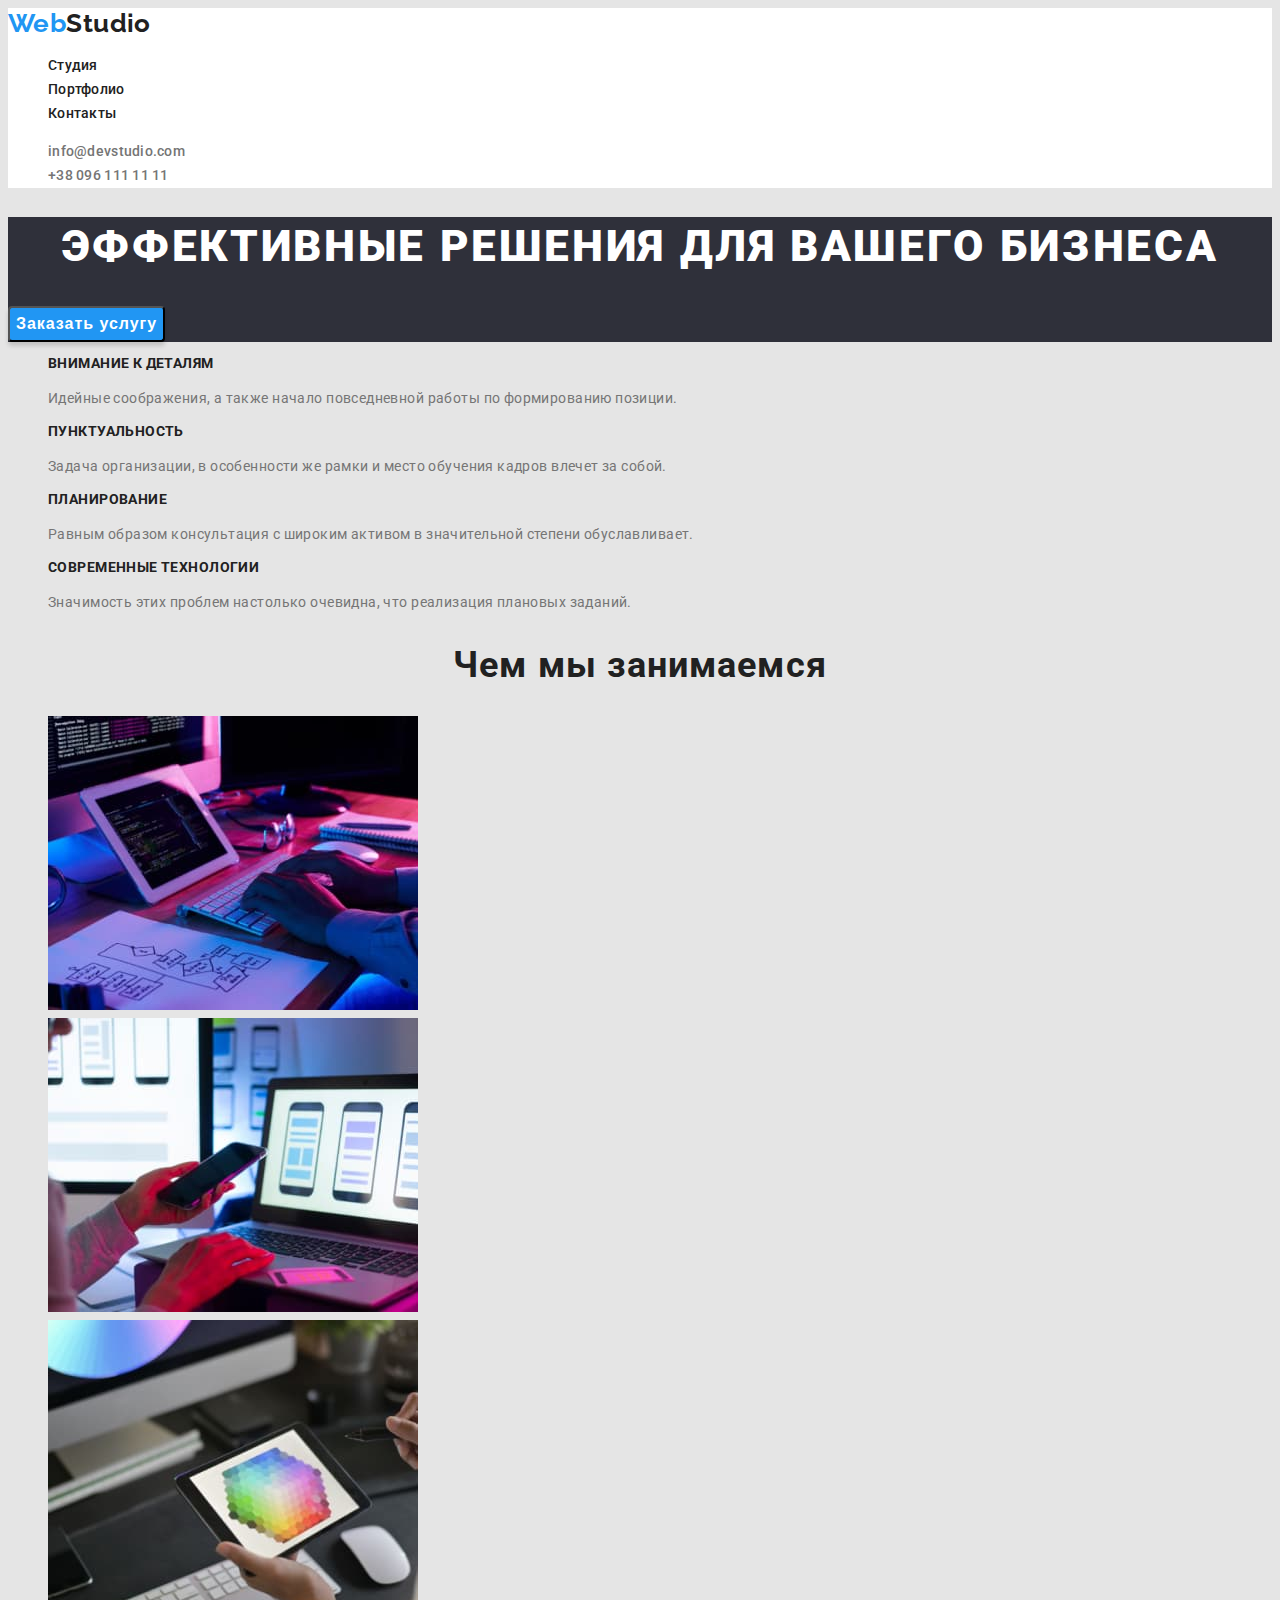
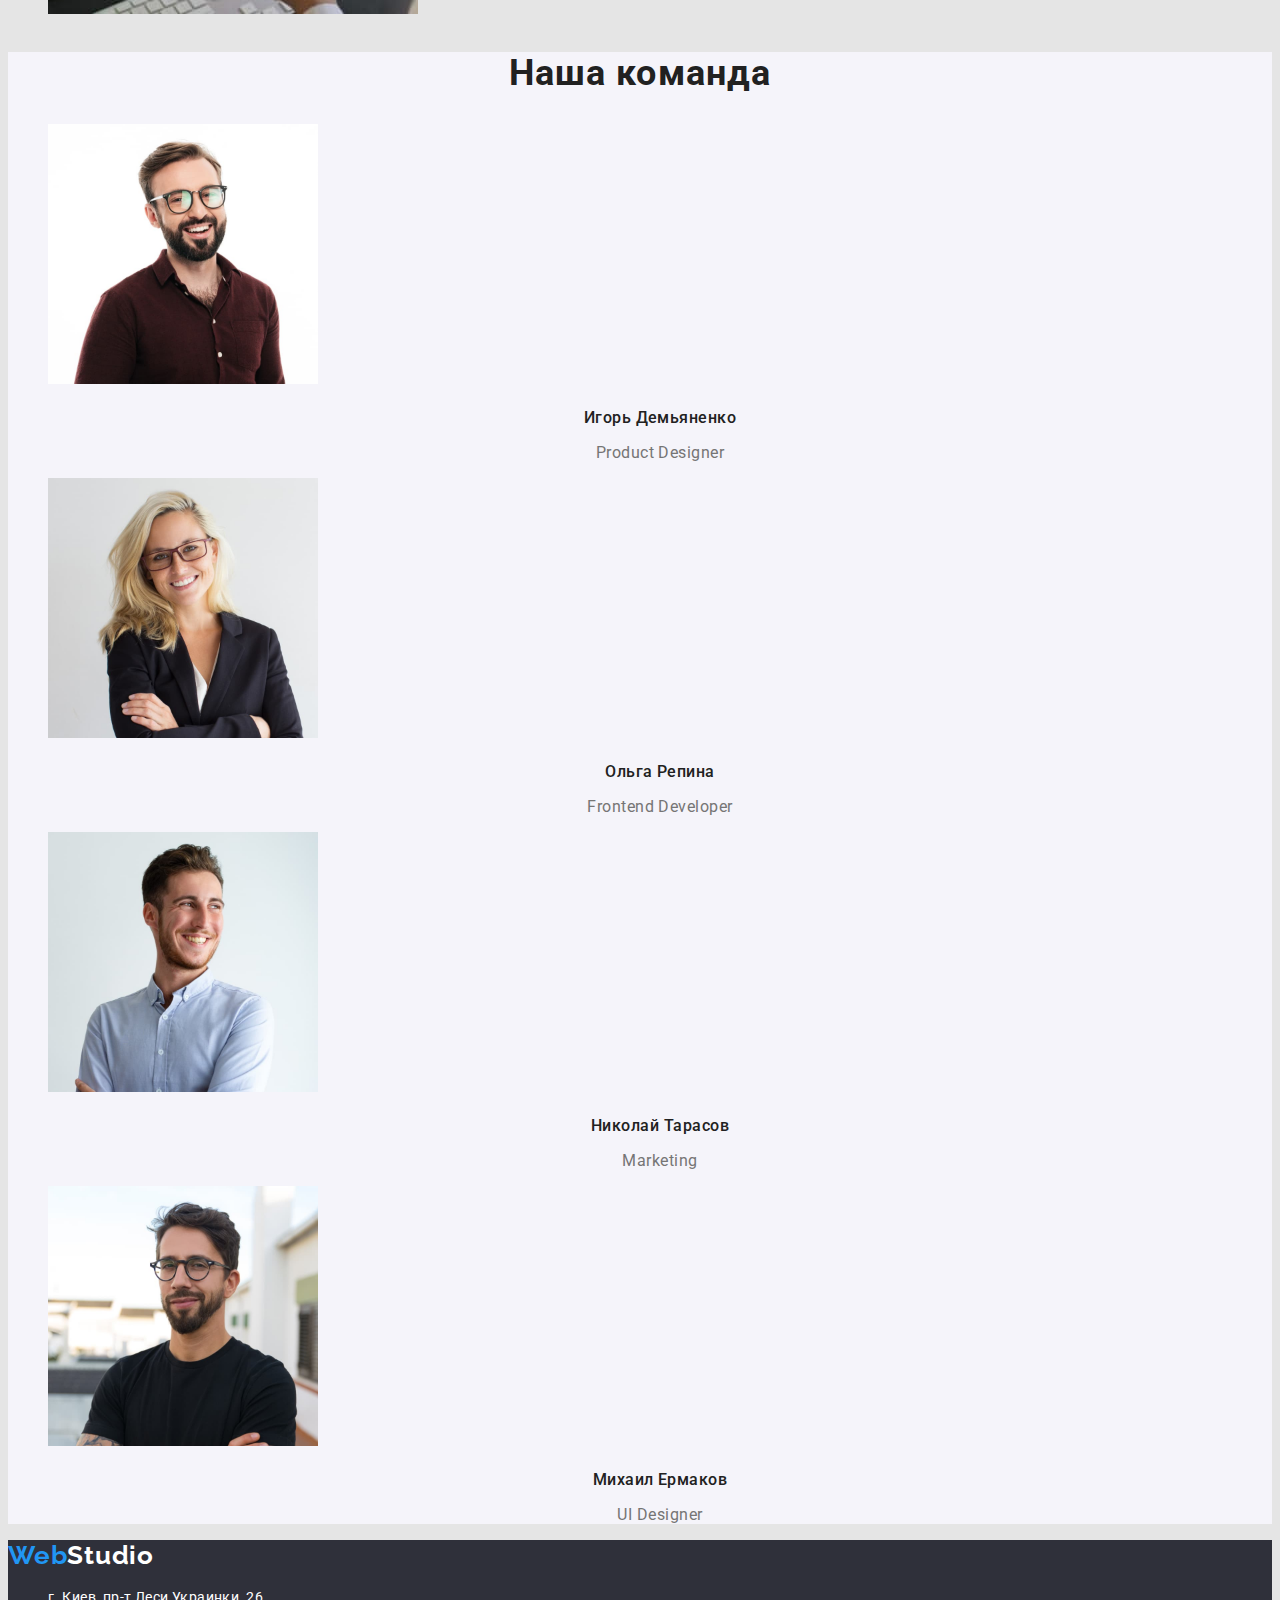
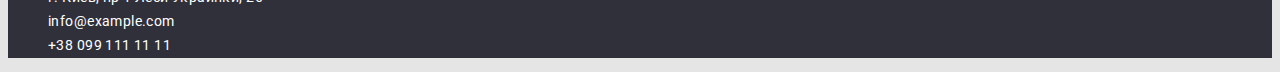
<file: index.html>
<!DOCTYPE html>        
<html lang="ru">
    <head>
        <meta charset="UTF-8">
        <meta http-equiv="X-UA-Compatible" content="IE=edge">
        <meta name="viewport" content="width=device-width, initial-scale=1.0">
        <title>WebStudio</title>
        <link rel="preconnect" href="https://fonts.googleapis.com">
        <link rel="preconnect" href="https://fonts.gstatic.com" crossorigin>
        <link href="https://fonts.googleapis.com/css2?family=Raleway:wght@700&family=Roboto:wght@400;500;700;900&display=swap"
            rel="stylesheet">
        <link rel="stylesheet" href="./css/styles.css">
    </head>
    <body>
        <header class="header">
            <a class="header-logo link"  href="./index.html" lang="en"><samp class="header-logo-web">Web</samp>Studio</a>
            <nav class="header-nav">  
                <ul class="header-list list">
                    <li class="header-item"><a class="header-link link"  href="./index.html">Студия</a></li>
                    <li class="header-item"><a class="header-link link"  href="./portfolio.html">Портфолио</a></li>
                    <li class="header-item"><a class="header-link link"  href="">Контакты</a></li>
                </ul>
            </nav>
            <ul class="list">
                <li><a class="header-address link"  href="mailto:info@devstudio.com">info@devstudio.com</a></li>
                <li><a class="header-address link"  href="tel:+380961111111">+38 096 111 11 11</a></li>
            </ul>
        </header>
        <main>
            <section class="hero">
                <h1 class="hero-title">Эффективные решения для вашего бизнеса</h1>
                <button  type="button" class="hero-btn">Заказать услугу</button>
            </section>
            <section class="advantage">
                <h2 class="advantage-invisible">Преимущества</h2>
                <ul class="list"> 
                    <li >
                        <h3 class="advantage-title">Внимание к деталям</h3> 
                        <p class="advantage-after-title" >Идейные соображения, а также начало повседневной работы по формированию позиции.</p>
                    </li>
                    <li>
                        <h3 class="advantage-title">Пунктуальность</h3> 
                        <p class="advantage-after-title" >Задача организации, в особенности же рамки и место обучения кадров влечет за собой.</p></li>
                    <li>
                        <h3 class="advantage-title">Планирование</h3> 
                        <p class="advantage-after-title" >Равным образом консультация с широким активом в значительной степени обуславливает.</p>
                    </li>
                    <li>
                        <h3 class="advantage-title"> Современные технологии</h3>
                        <p class="advantage-after-title" >Значимость этих проблем настолько очевидна, что реализация плановых заданий.</p>
                    </li>
                </ul>
            </section>           
            <section class="what-are-we-doing">
                <h2 class="what-are-we-doing-title">Чем мы занимаемся</h2>            
                    <ul class="list">                    
                        <li>
                            <img 
                                src="./images/img.jpg" 
                                alt="печатает на клавиатуре"
                                width="370"
                                height="294">
                        </li>
                        <li>
                            <img 
                                src="./images/img1.jpg" 
                                alt="телефон в руке"
                                width="370"
                                height="294">
                        </li>
                        <li>
                            <img 
                                src="./images/img2.jpg" 
                                alt="планшет в руке"
                                width="370"
                                height="294">
                        </li>
                    </ul>
            </section>
            <section class="our-team">
                <h2 class="our-team-title" >Наша команда</h2>
                <ul class="list">
                    <li>
                        <img 
                            src="./images/img3.jpg" 
                            alt="сотрудник компании"
                            width="270"
                            height="260">
                        <h3 class="our-team-subtitle">Игорь Демьяненко</h3>
                        <p class="our-team-after-title"  lang="en">Product Designer</p>
                    </li>
                    <li>
                        <img 
                            src="./images/img4.jpg" 
                            alt="сотрудник компании"
                            width="270"
                            height="260">
                        <h3 class="our-team-subtitle">Ольга Репина</h3>
                        <p class="our-team-after-title"  lang="en">Frontend Developer</p>
                    </li>
                    <li>
                        <img 
                            src="./images/img5.jpg" 
                            alt="сотрудник компании"
                            width="270"
                            height="260">
                        <h3 class="our-team-subtitle">Николай Тарасов</h3>
                        <p class="our-team-after-title"  lang="en">Marketing</p>
                    </li>
                    <li>
                        <img 
                            src="./images/img6.jpg" 
                            alt="сотрудник компании"
                            width="270"
                            height="260">
                        <h3 class="our-team-subtitle">Михаил Ермаков</h3>
                        <p class="our-team-after-title"  lang="en">UI Designer</p>
                    </li>
                </ul>
            </section>
        </main>
        <footer class="footer-background">
            <a class="footer-logo link"  
                href="./index.html" 
                lang="en"><span class="footer-logo-web">Web</span>Studio
            </a>
            <address> 
                <ul class="list">
                    <li>
                        <a class="footer-link link"   
                            href="https://goo.gl/maps/EG5BfM6RNB53mgnRA"
                            target="_blank"
                            rel="noopener noreferrer">
                            г. Киев, пр-т Леси Украинки, 26
                        </a>
                    </li>
                    <li>
                        <a class="footer-link link"  href="mailto:info@example.com">info@example.com</a>
                    </li>
                    <li>
                        <a class="footer-link link"  href="tel:+380991111111">+38 099 111 11 11</a>
                    </li>
                </ul>
            </address>
        </footer>
    </body>
</html>
</file>
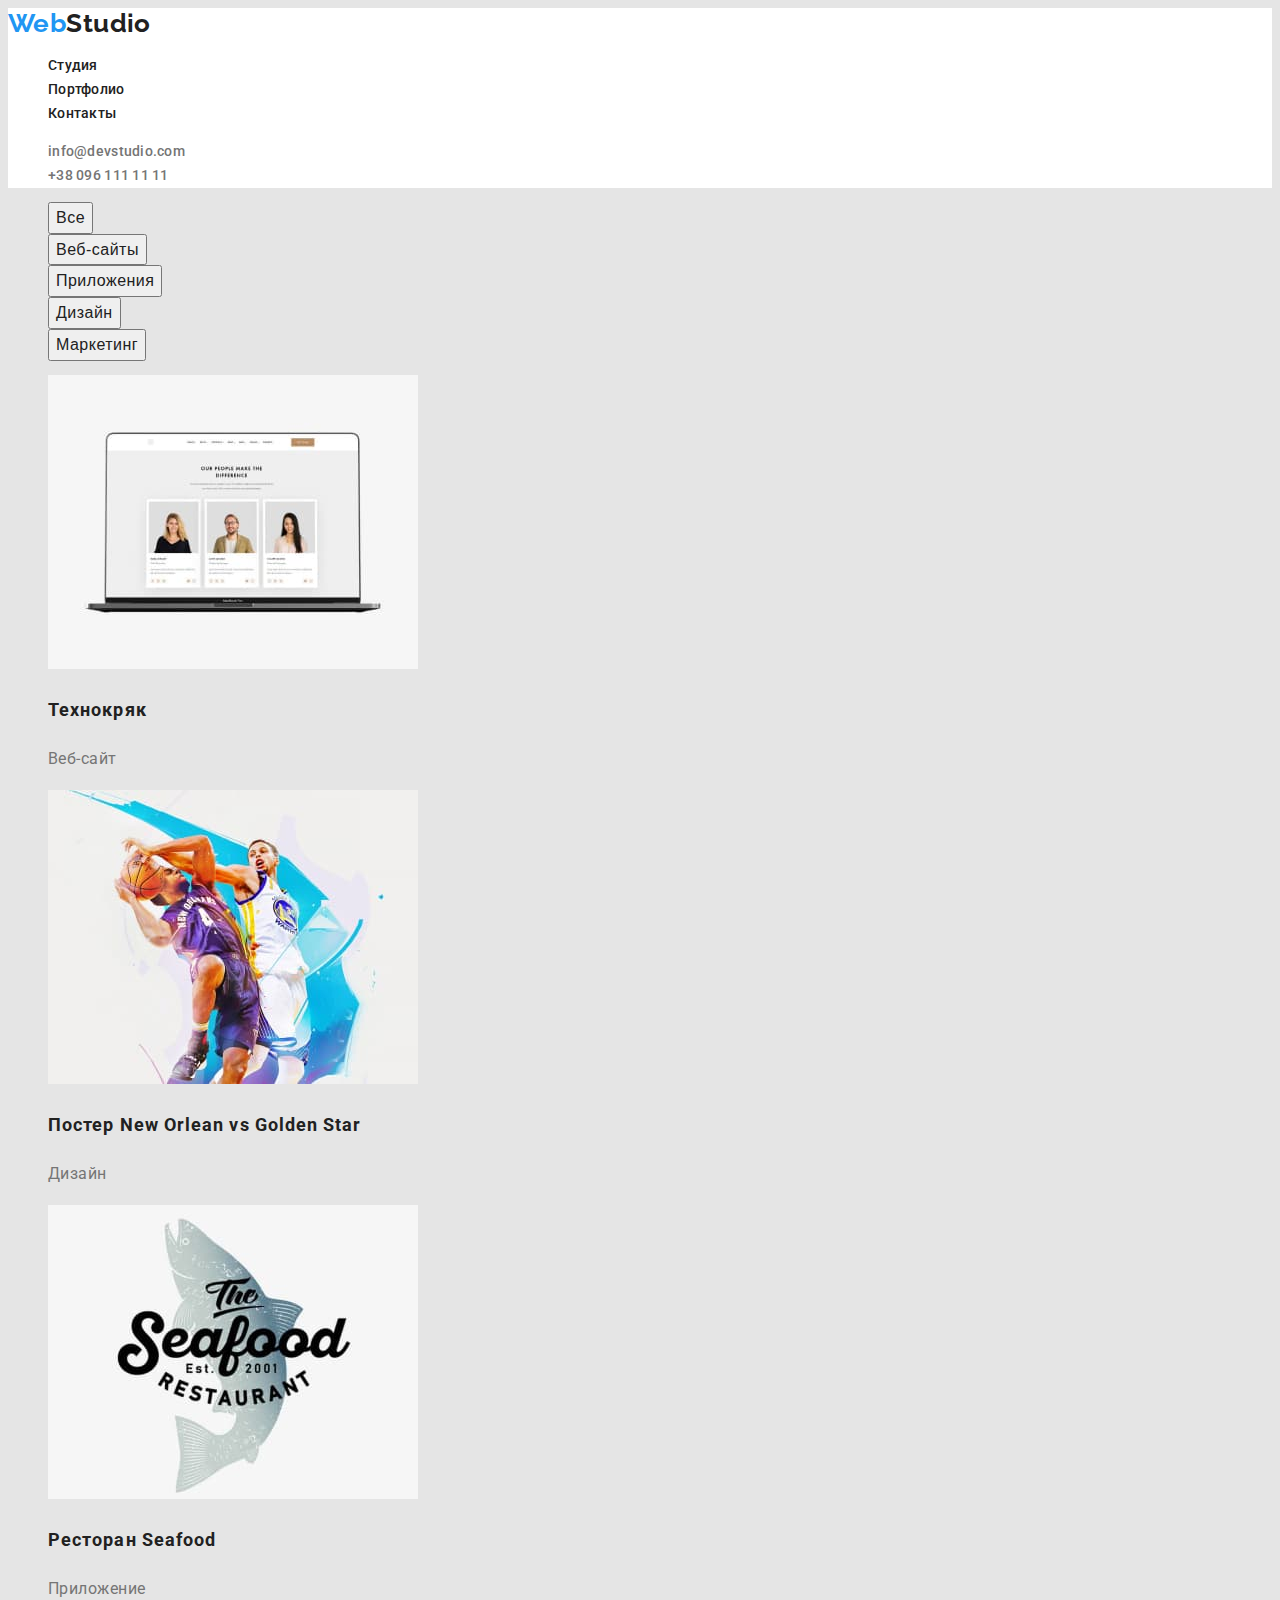
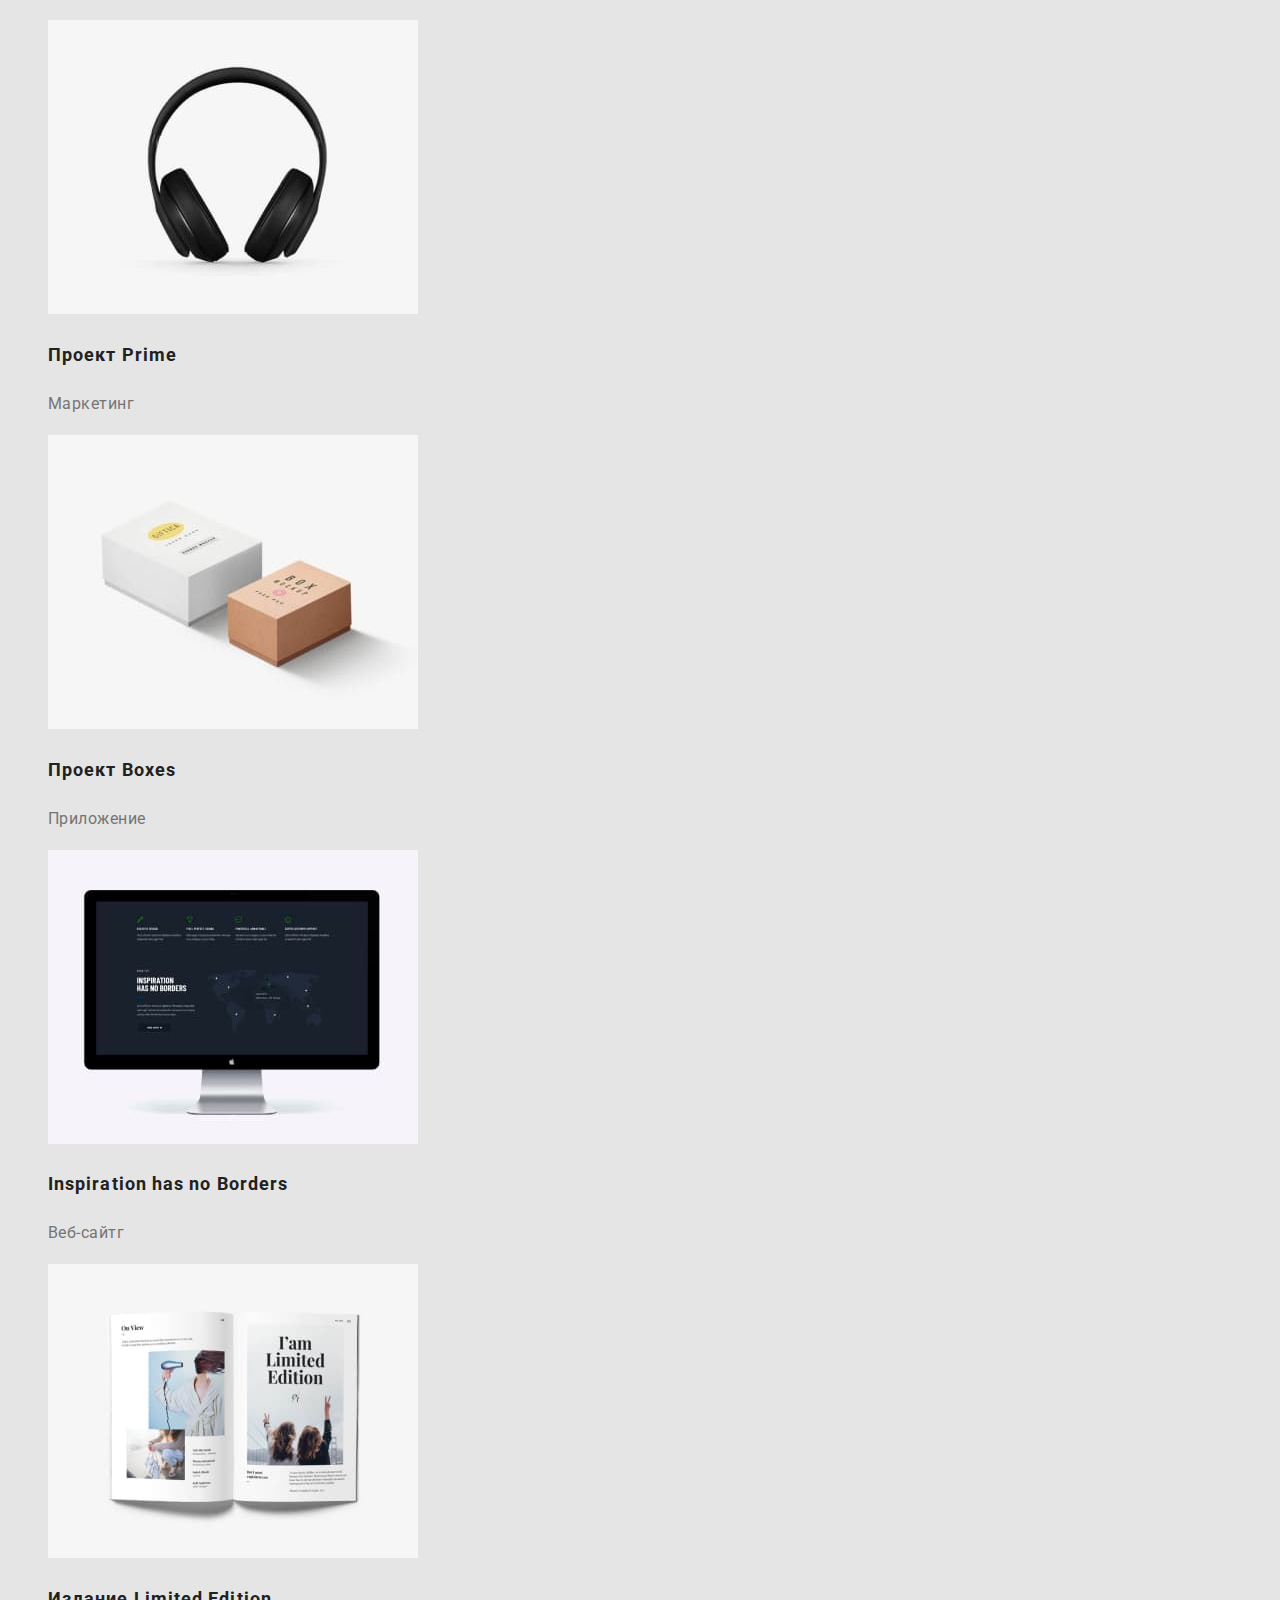
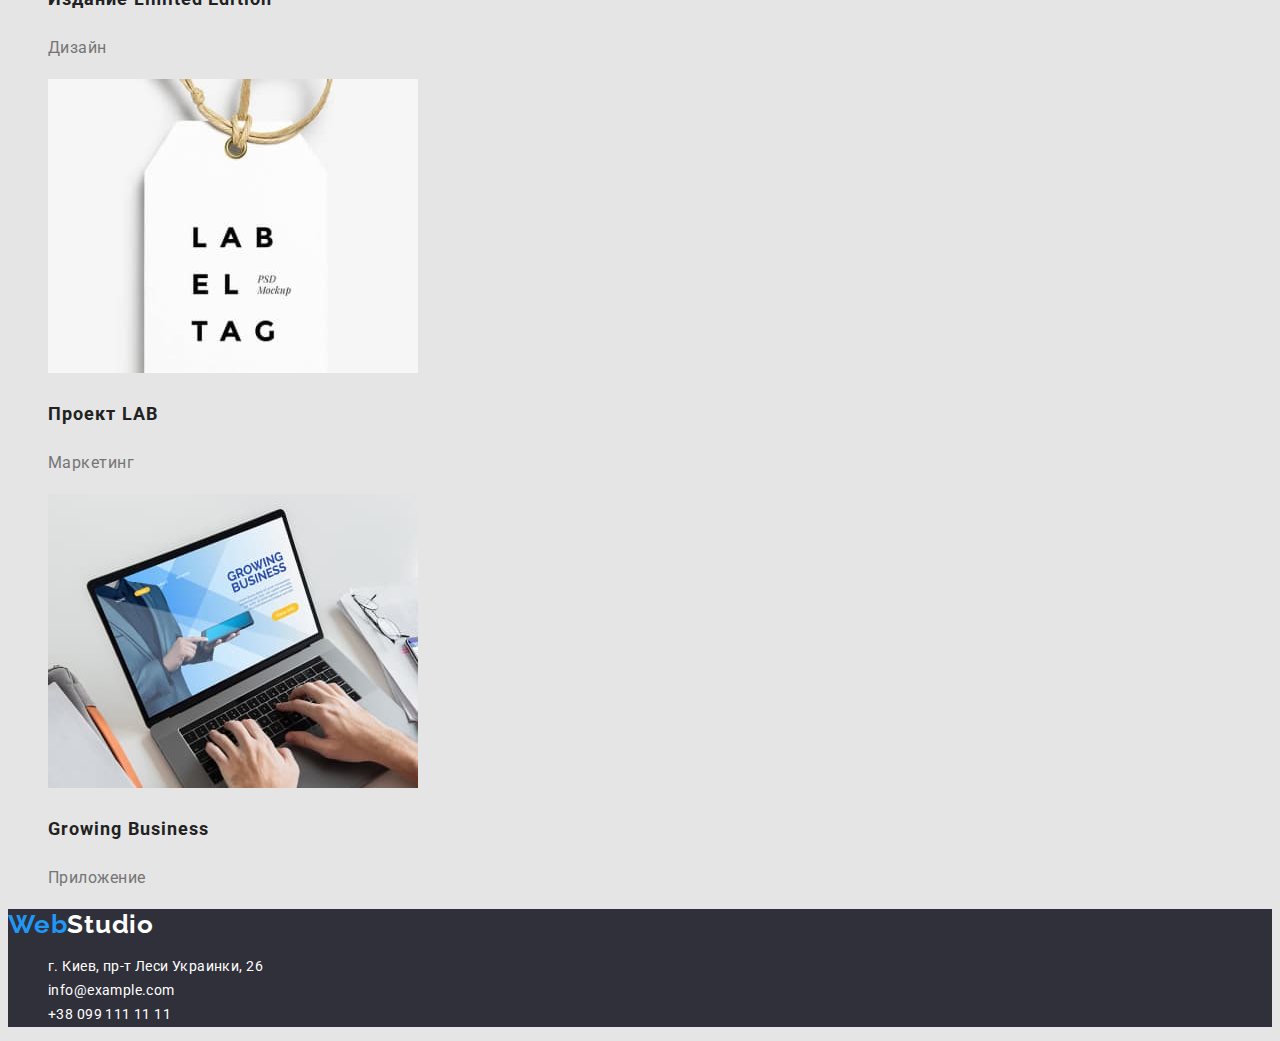
<file: portfolio.html>
<!DOCTYPE html>
<html lang="ru">
    <head>
        <meta charset="UTF-8">
        <meta http-equiv="X-UA-Compatible" content="IE=edge">
        <meta name="viewport" content="width=device-width, initial-scale=1.0">
        <title>Portfolio</title>
        <link rel="preconnect" href="https://fonts.googleapis.com">
        <link rel="preconnect" href="https://fonts.gstatic.com" crossorigin>
        <link href="https://fonts.googleapis.com/css2?family=Raleway:wght@700&family=Roboto:wght@400;500;700;900&display=swap"
            rel="stylesheet">
        <link rel="stylesheet" href="./css/styles.css">
    </head>
    <body>
        <header class="header">
            <a class="header-logo link" href="./index.html" lang="en"><samp class="header-logo-web">Web</samp>Studio</a>
            <nav class="header-nav">
                <ul class="header-list list">
                    <li class="header-item"><a class="header-link link" href="./index.html">Студия</a></li>
                    <li class="header-item"><a class="header-link link" href="./portfolio.html">Портфолио</a></li>
                    <li class="header-item"><a class="header-link link" href="">Контакты</a></li>
                </ul>
            </nav>
            <ul class="list">
                <li><a class="header-address link" href="mailto:info@devstudio.com">info@devstudio.com</a></li>
                <li><a class="header-address link" href="tel:+380961111111">+38 096 111 11 11</a></li>
            </ul>
        </header>
        <main>
            <section class="service-menu">
                <ul class="list">
                    <li>
                        <button  class="service-menu-btm" type="button">Все</button>
                    </li>
                    <li>
                        <button class="service-menu-btm" type="button">Веб-сайты</button>
                    </li>
                    <li>
                        <button class="service-menu-btm" type="button">Приложения</button>
                    </li>
                    <li>
                        <button class="service-menu-btm" type="button">Дизайн</button>
                    </li>
                    <li>
                        <button class="service-menu-btm" type="button">Маркетинг</button>
                    </li>
                </ul>
                <h1 class="all-title">Все</h1>
                <ul class="list">
                    <li>
                        <img src="./images/tehnokriak.jpg" alt="ноутбук" width="370" height="294">
                        <h2 class="all-subtitle">Технокряк</h2>
                        <p class="all-after-subtitle" >Веб-сайт</p>
                    </li>
                    <li>
                        <img src="./images/poster.jpg" alt="два баскетболиста" width="370" height="294">
                        <h2 class="all-subtitle">Постер New Orlean vs Golden Star</h2>
                        <p class="all-after-subtitle" >Дизайн</p>
                    </li>
                    <li>
                        <img src="./images/restoran.jpg" alt="лого ресторана" width="370" height="294">
                        <h2 class="all-subtitle">Ресторан Seafood</h2>
                        <p class="all-after-subtitle" >Приложение</p>
                    </li>
                    <li>
                        <img src="./images/prime.jpg" alt="наушники" width="370" height="294">
                        <h2 class="all-subtitle">Проект Prime</h2>
                        <p class="all-after-subtitle" >Маркетинг</p>
                    </li>
                    <li>
                        <img src="./images/boxes.jpg" alt="коробки" width="370" height="294">
                        <h2 class="all-subtitle">Проект Boxes</h2>
                        <p class="all-after-subtitle" >Приложение</p>
                    </li>
                    <li>
                        <img src="./images/inspiration-has-no-borders.jpg" alt="монитор" width="370" height="294">
                        <h2 class="all-subtitle">Inspiration has no Borders</h2>
                        <p class="all-after-subtitle" >Веб-сайтг</p>
                    </li>
                    <li>
                        <img src="./images/limited-edition.jpg" alt="книга" width="370" height="294">
                        <h2 class="all-subtitle">Издание Limited Edition</h2>
                        <p class="all-after-subtitle" >Дизайн</p>
                    </li>
                    <li>
                        <img src="./images/progect-lab.jpg" alt="лейба" width="370" height="294">
                        <h2 class="all-subtitle">Проект LAB</h2>
                        <p class="all-after-subtitle" >Маркетинг</p>
                    </li>
                    <li>
                        <img src="./images/growing-business.jpg" alt="ноутбук" width="370" height="294">
                        <h2 class="all-subtitle">Growing Business</h2>
                        <p class="all-after-subtitle" >Приложение</p>
                    </li>
                </ul>
            </section>
        </main>
        <footer class="footer-background">
            <a class="footer-logo link" 
            href="./index.html" lang="en"><span class="footer-logo-web">Web</span>Studio
            </a>
            <address>
                <ul class="list">
                    <li>
                        <a class="footer-link link" href="https://goo.gl/maps/EG5BfM6RNB53mgnRA" target="_blank"
                            rel="noopener noreferrer">
                            г. Киев, пр-т Леси Украинки, 26
                        </a>
                    </li>
                    <li>
                        <a class="footer-link link" href="mailto:info@example.com">info@example.com</a>
                    </li>
                    <li>
                        <a class="footer-link link" href="tel:+380991111111">+38 099 111 11 11</a>
                    </li>
                </ul>
            </address>
        </footer>
    </body>
</html>
</file>
<file: css/styles.css>
:root {
  --h-color: #212121;
  --paragrapf-color: #757575;
  --accent-color: #2196f3;
}

body {
  font-family: "Roboto", sans-serif;
  background: #e5e5e5;
  font-size: 14px;
  line-height: 1.71;
  letter-spacing: 0.03em;
  color: var(--paragrapf-color);
}

.list {
  list-style: none;
}

.link {
  text-decoration: none;
}

/* header*/

.header {
  background: #ffffff;
}

.header-logo {
  font-family: "Raleway", sans-serif;
  font-weight: bold;
  font-size: 26px;
  line-height: 1.19;
  color: var(--h-color);
}

.header-logo-web {
  font-family: "Raleway", sans-serif;
  font-weight: bold;
  font-size: 26px;
  line-height: 1.19;
  color: var(--accent-color);
}
.header-link {
  font-weight: 500;
  font-size: 14px;
  line-height: 1.14;
  letter-spacing: 0.02em;
  color: var(--h-color);
}
.header-link:hover,
.header-link:focus,
.header-link:active {
  color: var(--accent-color);
}

.header-address {
  font-weight: 500;
  font-size: 14px;
  line-height: 16px;
  letter-spacing: 0.02em;
  color: var(--paragrapf-color);
}

.header-address:hover,
.header-address:focus {
  color: var(--accent-color);
}

/* hero*/

.hero {
  background: #2f303a;
}

.hero-btn {
  font-weight: bold;
  font-size: 16px;
  line-height: 1.88;
  display: flex;
  align-items: center;
  text-align: center;
  letter-spacing: 0.06em;
  color: #ffffff;
  background: #2196f3;
  box-shadow: 0px 4px 4px rgba(0, 0, 0, 0.15);
  border-radius: 4px;
  cursor: pointer;
}

.hero-title {
  font-weight: 900;
  font-size: 44px;
  line-height: 1.36;
  text-align: center;
  letter-spacing: 0.06em;
  text-transform: uppercase;
  color: #ffffff;
}

/*advantage */

.advantage-invisible {
  display: none;
}

.advantage-title {
  font-weight: bold;
  font-size: 14px;
  line-height: 1.14;
  letter-spacing: 0.03em;
  text-transform: uppercase;
  color: var(--h-color);
}
.advantage-after-title {
  font-size: 14px;
  line-height: 24px;
  letter-spacing: 0.03em;
  color: var(--paragrapf-color);
}

/*what-are-we-doing*/

.what-are-we-doing-title {
  font-weight: bold;
  font-size: 36px;
  line-height: 1.17;
  text-align: center;
  letter-spacing: 0.03em;
  color: var(--h-color);
}

/*our_team*/

.our-team {
  background: #f5f4fa;
}

.our-team-title {
  font-weight: bold;
  font-size: 36px;
  line-height: 1.17;
  text-align: center;
  letter-spacing: 0.03em;
  color: var(--h-color);
}

.our-team-subtitle {
  font-weight: 500;
  font-size: 16px;
  line-height: 1.19;
  text-align: center;
  letter-spacing: 0.03em;
  color: var(--h-color);
}
.our-team-after-title {
  font-size: 16px;
  line-height: 1.19;
  text-align: center;
  letter-spacing: 0.03em;
  color: var(--paragrapf-color);
}

/*footer*/

.footer-background {
  background: #2f303a;
}

.footer-logo {
  font-family: "Raleway", sans-serif;
  font-weight: bold;
  font-size: 26px;
  line-height: 1.19;
  letter-spacing: 0.03em;
  color: #ffffff;
}

.footer-logo-web {
  color: var(--accent-color);
}

.footer-link {
  font-style: normal;
  font-size: 14px;
  line-height: 1.71;
  letter-spacing: 0.03em;
  color: #ffffff;
}

.footer-link:hover,
.footer-link:focus {
  color: var(--accent-color);
}

/*portfolio*/

.service-menu-btm {
  font-weight: 500;
  font-size: 16px;
  line-height: 1.62;
  text-align: center;
  letter-spacing: 0.03em;
  color: var(--h-color);
  cursor: pointer;
}

.service-menu-btm:hover,
.service-menu-btm:focus {
  color: #ffffff;
  background: #2196f3;
  box-shadow: 0px 3px 1px rgba(0, 0, 0, 0.1), 0px 1px 2px rgba(0, 0, 0, 0.08),
    0px 2px 2px rgba(0, 0, 0, 0.12);
  border-radius: 4px;
}
.all-title {
  display: none;
}

.all-subtitle {
  font-weight: bold;
  font-size: 18px;
  line-height: 2;
  letter-spacing: 0.06em;
  color: var(--h-color);
}

.all-after-subtitle {
  font-size: 16px;
  line-height: 30px;
  letter-spacing: 0.03em;
  color: var(--paragrapf-color);
}
</file>
